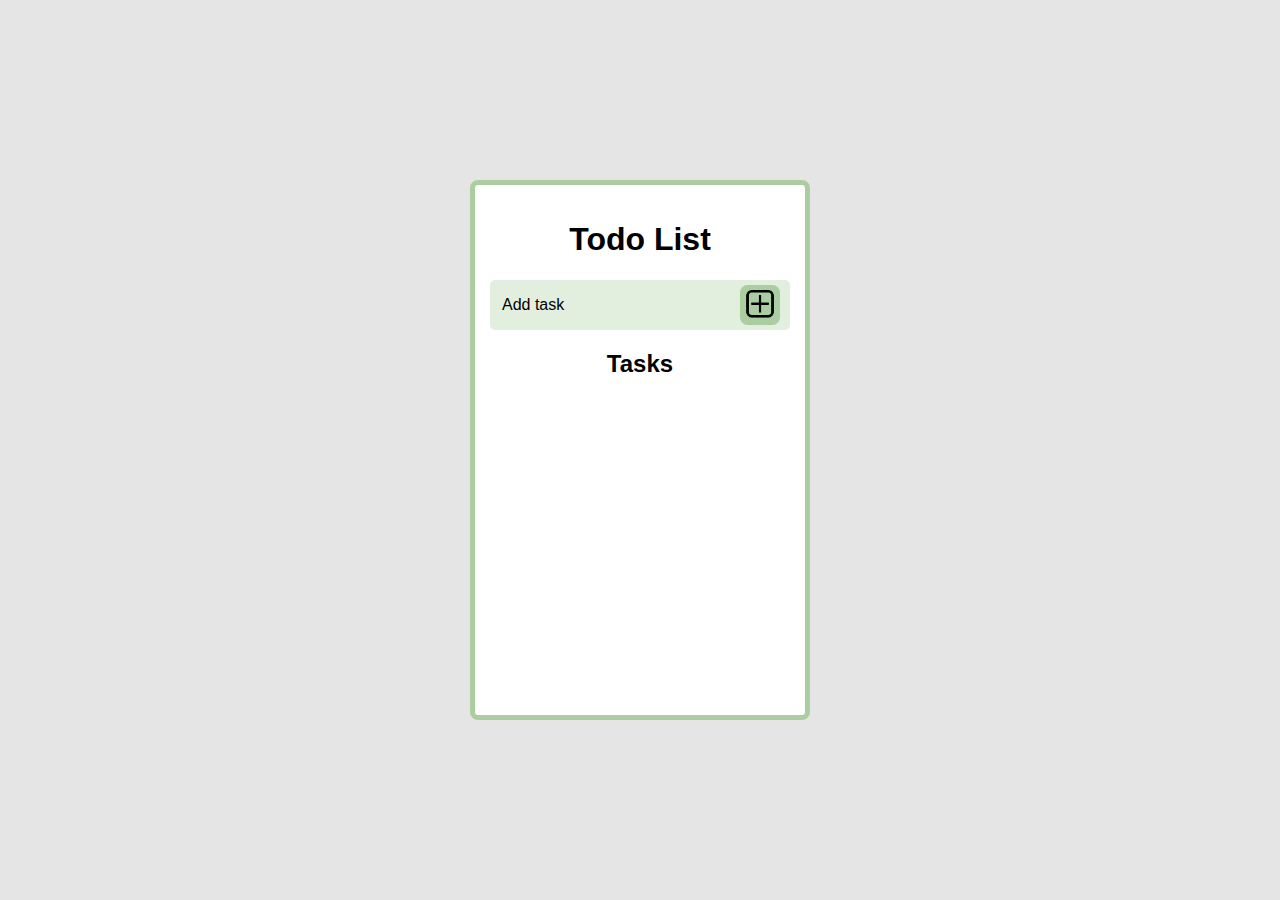
<file: index.html>
<!DOCTYPE html>
<head>
<title>Let's do it</title>
<link rel="stylesheet" href="style.css">

</head>
<body>
  <div id="todo_app">
    <div id="todo">
        <h1>Todo List</h1>
        <div id="addtask" >
         <p style="margin: 2px;">Add task</p>
         <button id="addTaskBtn" onclick="toggleModal(true)"><img id="addBtn" src="Add-Button-PNG.png" width="50px" height="50px" /></button>
        </div>
      </div>

    
    
   <div  class="modal-container" id="modal_container">
    <form id="taskForm">
    <div class="modal">
      <div class="modal-header">
        <h3>Add New Task</h3>
        <button id="close" onclick="toggleModal(false)"><span>&times;</span></button>
      </div>  
      
      <div class="modal-body">
        <p>Task Title</p>
        <input type="text" name="title" id="inputTitle" />  
        <br>
        <p>Due Date</p>
        <input type="date" name="date" id="inputDate" /> 
        <br>
        <p>Description</p>
        <textarea name="description" id="inputDescription" cols="30" rows="5"></textarea>
      </div>
    
    <div class="modal-footer">
        <button type="button" id="closeBtn" onclick="toggleModal(false)">Close</button>
        <button type="submit" id="add" onclick="toggleModal(false)">Add</button>
    </div>
    </div>
   </form>
  </div> 
  <h2>Tasks</h2>
  <div id="tasks"></div>
  
</div>
  <script src="todo_task.js"></script>
  <script src="toggle_modal.js"></script>
  
</body>
</html>
</file>
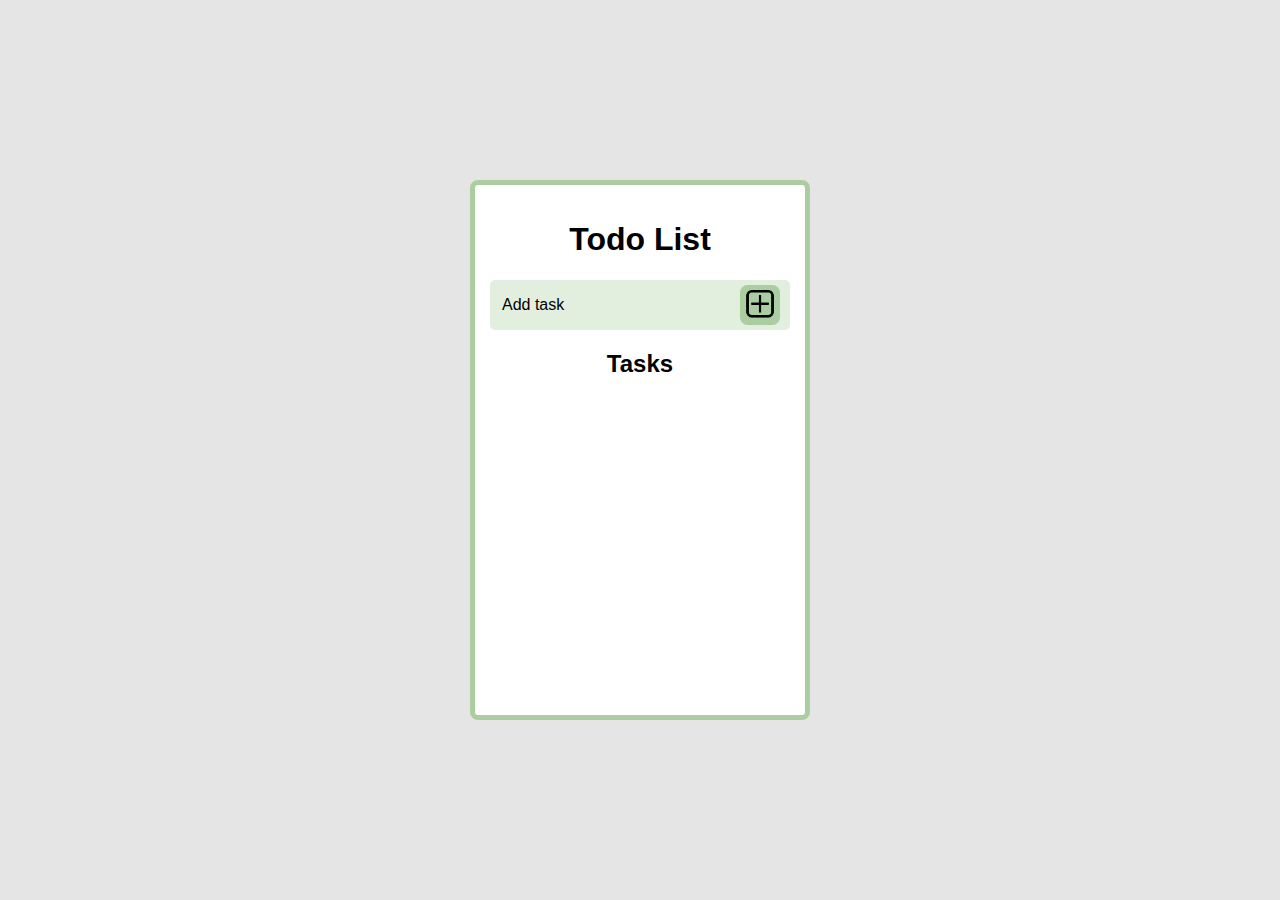
<file: view/html/index.html>
<!DOCTYPE html>
<head>
<title>Let's do it</title>
<link rel="stylesheet" href="../css/style.css">

</head>
<body>
  <div id="todo_app">
    <div id="todo">
        <h1>Todo List</h1>
        <div id="addtask" >
         <p style="margin: 2px;">Add task</p>
         <button id="addTaskBtn"><img  src="../img/Add-Button-PNG.png" width="50px" height="50px" /></button>
        </div>
      </div>

    
    
   <div  class="modal-container" id="modal_container">
    <form id="taskForm">
    <div class="modal">
      <div class="modal-header">
        <h3>Add New Task</h3>
        <button id="close"><span>&times;</span></button>
      </div>  
      
      <div class="modal-body">
        <p>Task Title</p>
        <input type="text" name="title" id="inputTitle" />  
        <br>
        <p>Due Date</p>
        <input type="date" name="date" id="inputDate" /> 
        <br>
        <p>Description</p>
        <textarea name="description" id="inputDescription" cols="30" rows="5"></textarea>
      </div>
    
    <div class="modal-footer">
        <button type="button" id="closeBtn">Close</button>
        <button type="submit" id="add">Add</button>
    </div>
    </div>
   </form>
  </div> 
  <h2>Tasks</h2>
  <div id="tasks"></div>
  
</div>
  <script src="../../util/todo_task.js"></script>
  <script src="../../util/toggle_modal.js"></script>
  
</body>
</html>
</file>
<file: style.css>
/*#todo_app {
    height: 500px;
    width: 300px;
    margin-left: 500px;
    background-color: #fafafa;
    border-radius: 2mm;
    box-shadow: 0 2px 4px rgba(0, 0, 0, 0.3);
    overflow-y: auto;
}
*/
#todo_app {
    background-color: #fff;
    width: 300px;
    height: 500px;
    border: 5px solid #abcea1;
    border-radius: 8px;
    padding: 15px;
    overflow-y: scroll;
  }

#todo_app::-webkit-scrollbar {
    width: 0 !important;
  }

#todo {
    
   
   
    text-justify: kashida;
    display: grid;
   
}

#addtask {
    display: flex;
    justify-content: space-between;
    align-items: center;
    background-color: rgba(171, 206, 161, 0.35);
    padding: 5px 10px;
    border-radius: 5px;
}

h1, h2{
    text-align: center;

}

#addBtn {
    padding: 0px 0px !important;
    max-width: 100%;
    display: block !important;
    background: #abcea1;
    color: #fafafa;
    border-radius: 2mm;
    cursor: pointer;
    height: 40px;
    width: 40px;
}

#addTaskBtn  {
    padding: 0 !important;
    border: 0 !important;
    border-radius: 8px;
    border: 1mm solid #acdf;
}

body {
    font-family: sans-serif;
    margin: 0 50px;
    background-color: #e5e5e5;
    overflow: hidden;
    display: flex;
    justify-content: center;
    align-items: center;
    height: 100vh;
  }

.modal-header{
    display: flex;
    flex-shrink: 0;
    align-items: center;
    justify-content: space-between;
    border-bottom: 1px solid #010810;
}

.modal-body{
    position: relative;
    flex: 1 1 auto;
    padding: 1rem;
}

.modal-container {
    display: flex;
    align-items: center;
    justify-content: center;
    opacity: 0;
    pointer-events: none;
    background-color: rgba(0, 0, 0, 0);
    position: fixed;
    top: 0;
    left: 0;
    z-index: 5;
    height: 100vh;
    width: 100vw;
}

.modal-container.show {
    opacity: 1.0;
    pointer-events: auto;
}

.modal {
   background-color:#fafafa;   
    width: 500px;
    max-width: 100%;
    padding: 10px 10px;
    border-radius: 5px;
    box-shadow: 0 2px 4px rgba(0, 0, 0, 0.3);
}

#tasks {
    display: grid;
    grid-template-columns: 1fr;
    gap: 14px;
}

#tasks div {
    border: 3px solid #abcea1;
    background-color: #e2eede;
    border-radius: 6px;
    padding: 5px;
    display: grid;
    gap: 4px;
}

#taskBtn {
    padding: 0px 0px !important;
    border: 0 !important;
    align-items: center;
    margin-left: 50px;
    justify-content:space-evenly;
}

#editBtn {
    padding: 0 !important;
    border: 0 !important;
    background-color: #e2eede;
    cursor: pointer;
    width: 30px; 
}

#deleteBtn {
    padding: 0px !important;
    border: 0 !important;
    background-color: #e2eede;
    cursor: pointer;
    width: 30px;
}
</file>
<file: view/css/style.css>
/*#todo_app {
    height: 500px;
    width: 300px;
    margin-left: 500px;
    background-color: #fafafa;
    border-radius: 2mm;
    box-shadow: 0 2px 4px rgba(0, 0, 0, 0.3);
    overflow-y: auto;
}
*/
#todo_app {
    background-color: #fff;
    width: 300px;
    height: 500px;
    border: 5px solid #abcea1;
    border-radius: 8px;
    padding: 15px;
    overflow-y: scroll;
  }

#todo_app::-webkit-scrollbar {
    width: 0 !important;
  }

#todo {
    
   
   
    text-justify: kashida;
    display: grid;
   
}

#addtask {
    display: flex;
    justify-content: space-between;
    align-items: center;
    background-color: rgba(171, 206, 161, 0.35);
    padding: 5px 10px;
    border-radius: 5px;
}

h1, h2{
    text-align: center;

}

img {
    padding: 0px 0px !important;
    max-width: 100%;
    display: block !important;
    background: #abcea1;
    color: #fafafa;
    border-radius: 2mm;
    cursor: pointer;
    height: 40px;
    width: 40px;
}

#addTaskBtn {
    padding: 0 !important;
    border: 0 !important;
    border-radius: 8px;
    border: 1mm solid #acdf;
}

body {
    font-family: sans-serif;
    margin: 0 50px;
    background-color: #e5e5e5;
    overflow: hidden;
    display: flex;
    justify-content: center;
    align-items: center;
    height: 100vh;
  }

.modal-header{
    display: flex;
    flex-shrink: 0;
    align-items: center;
    justify-content: space-between;
    border-bottom: 1px solid #010810;
}

.modal-body{
    position: relative;
    flex: 1 1 auto;
    padding: 1rem;
}

.modal-container {
    display: flex;
    align-items: center;
    justify-content: center;
    opacity: 0;
    pointer-events: none;
    background-color: rgba(0, 0, 0, 0);
    position: fixed;
    top: 0;
    left: 0;
    z-index: 5;
    height: 100vh;
    width: 100vw;
}

.modal-container.show {
    opacity: 1.0;
    pointer-events: auto;
}

.modal {
   background-color:#fafafa;   
    width: 500px;
    max-width: 100%;
    padding: 10px 10px;
    border-radius: 5px;
    box-shadow: 0 2px 4px rgba(0, 0, 0, 0.3);
}

#tasks {
    display: grid;
    grid-template-columns: 1fr;
    gap: 14px;
}

#tasks div {
    border: 3px solid #abcea1;
    background-color: #e2eede;
    border-radius: 6px;
    padding: 5px;
    display: grid;
    gap: 4px;
}
</file>
